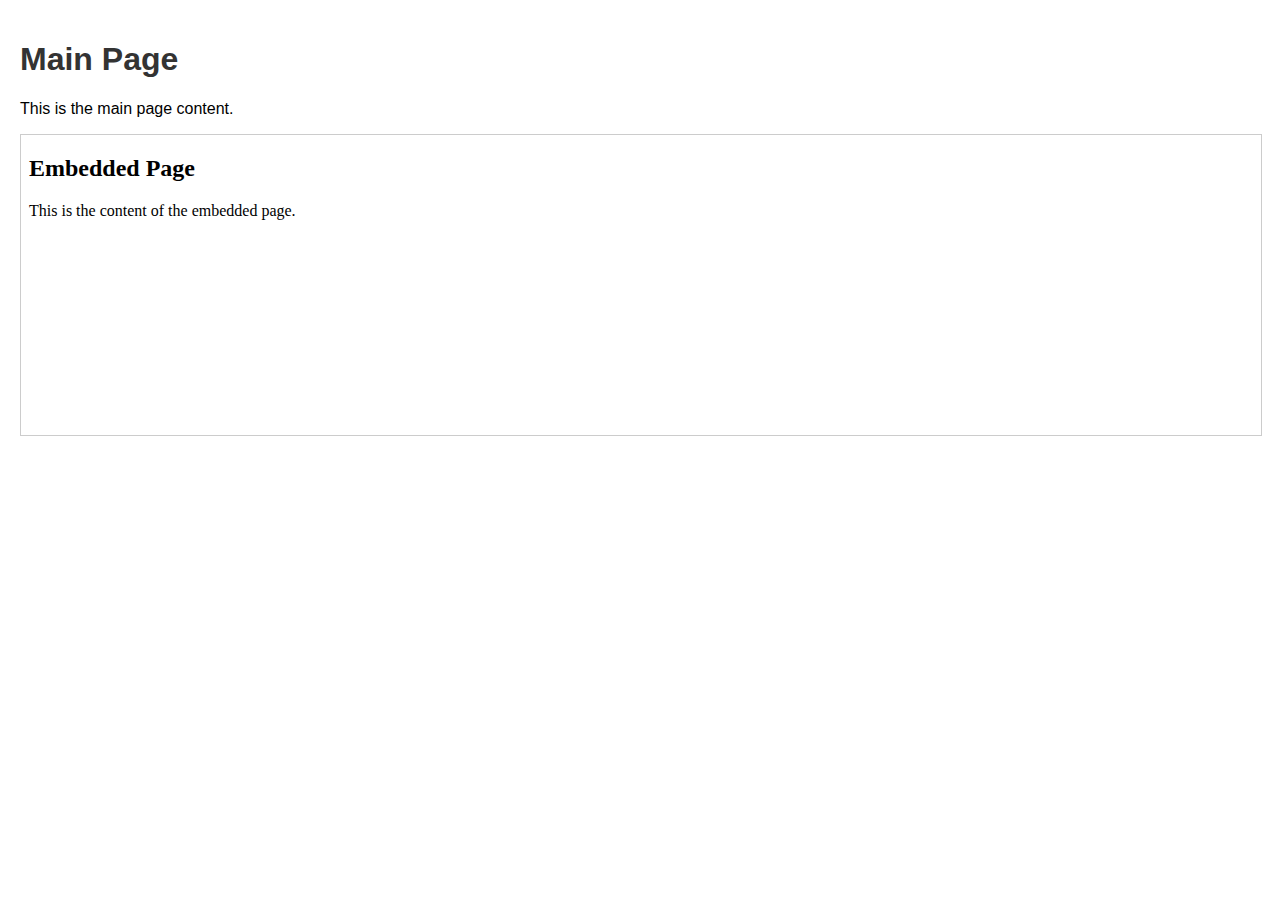
<file: iframe/index.html>
<!DOCTYPE html>
<html lang="en">
<head>
  <meta charset="UTF-8">
  <meta name="viewport" content="width=device-width, initial-scale=1.0">
  <title>IFrame Example</title>
  <link rel="stylesheet" href="style.css">
</head>
<body>
<h1>Main Page</h1>
<p>This is the main page content.</p>
<iframe src="embedded_page.html" frameborder="0"></iframe>
</body>
</html>
</file>
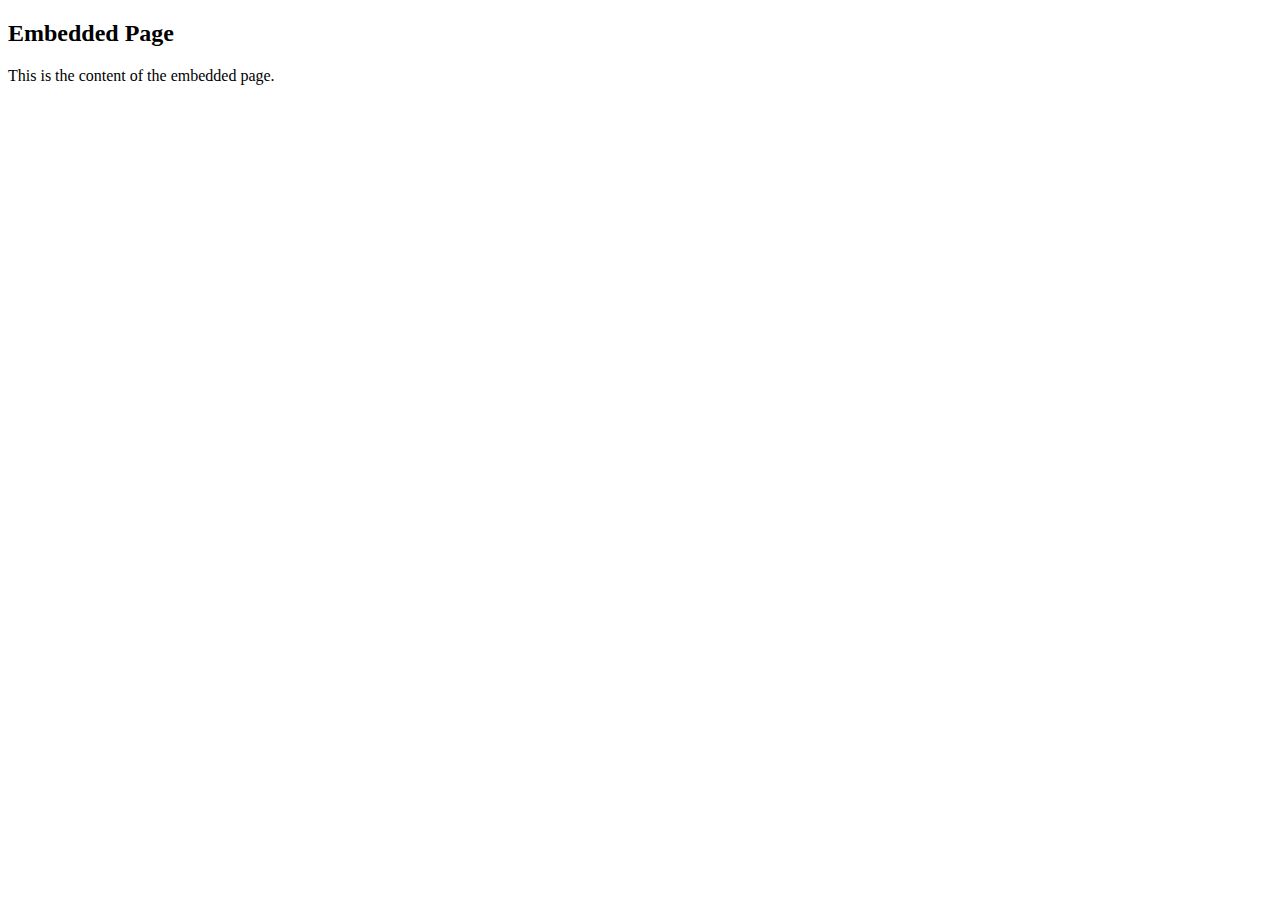
<file: iframe/embedded_page.html>
<!DOCTYPE html>
<html lang="en">
<head>
    <meta charset="UTF-8">
    <meta name="viewport" content="width=device-width, initial-scale=1.0">
    <title>Embedded Page</title>
</head>
<body>
<h2>Embedded Page</h2>
<p>This is the content of the embedded page.</p>
</body>
</html>
</file>
<file: iframe/style.css>
body {
    font-family: Arial, sans-serif;
    margin: 0;
    padding: 20px;
}

h1, h2 {
    color: #333;
}

iframe {
    width: 100%;
    height: 300px;
    border: 1px solid #ccc;
}
</file>
